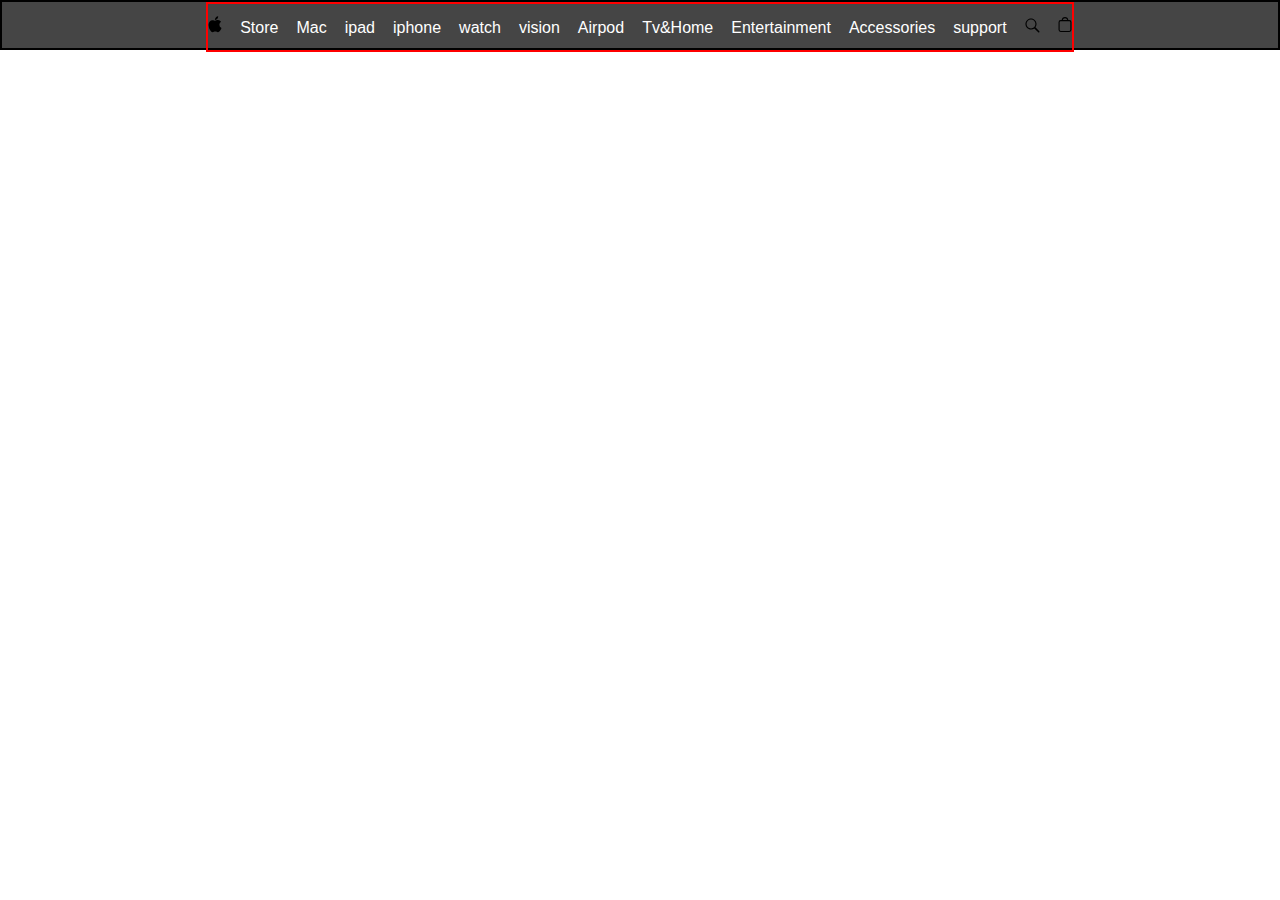
<file: apple-web-page/index.html>
<!DOCTYPE html>
<html lang="en">
<head>
    <meta charset="UTF-8">
    <meta name="viewport" content="width=device-width, initial-scale=1.0">
    <link rel="stylesheet" href="./main.css">
    <title>Document</title>
</head>
<body>
    <div id="nav">
        <nav id="sub-nav">
           <ol>
            <li class="logo"><svg height="44" viewBox="0 0 14 44" width="14" xmlns="http://www.w3.org/2000/svg"><path d="m13.0729 17.6825a3.61 3.61 0 0 0 -1.7248 3.0365 3.5132 3.5132 0 0 0 2.1379 3.2223 8.394 8.394 0 0 1 -1.0948 2.2618c-.6816.9812-1.3943 1.9623-2.4787 1.9623s-1.3633-.63-2.613-.63c-1.2187 0-1.6525.6507-2.644.6507s-1.6834-.9089-2.4787-2.0243a9.7842 9.7842 0 0 1 -1.6628-5.2776c0-3.0984 2.014-4.7405 3.9969-4.7405 1.0535 0 1.9314.6919 2.5924.6919.63 0 1.6112-.7333 2.8092-.7333a3.7579 3.7579 0 0 1 3.1604 1.5802zm-3.7284-2.8918a3.5615 3.5615 0 0 0 .8469-2.22 1.5353 1.5353 0 0 0 -.031-.32 3.5686 3.5686 0 0 0 -2.3445 1.2084 3.4629 3.4629 0 0 0 -.8779 2.1585 1.419 1.419 0 0 0 .031.2892 1.19 1.19 0 0 0 .2169.0207 3.0935 3.0935 0 0 0 2.1586-1.1368z"></path></svg></li>
            <li>Store</li>
            <li>Mac</li>
            <li>ipad</li>
            <li>iphone</li>
            <li>watch</li>
            <li>vision</li>
            <li>Airpod</li>
            <li>Tv&Home</li>
            <li>Entertainment</li>
            <li>Accessories</li>
            <li>support</li>
            <li class="logo"><svg xmlns="http://www.w3.org/2000/svg" width="15px" height="44px" viewBox="0 0 15 44">
                <path d="M14.298,27.202l-3.87-3.87c0.701-0.929,1.122-2.081,1.122-3.332c0-3.06-2.489-5.55-5.55-5.55c-3.06,0-5.55,2.49-5.55,5.55 c0,3.061,2.49,5.55,5.55,5.55c1.251,0,2.403-0.421,3.332-1.122l3.87,3.87c0.151,0.151,0.35,0.228,0.548,0.228 s0.396-0.076,0.548-0.228C14.601,27.995,14.601,27.505,14.298,27.202z M1.55,20c0-2.454,1.997-4.45,4.45-4.45 c2.454,0,4.45,1.997,4.45,4.45S8.454,24.45,6,24.45C3.546,24.45,1.55,22.454,1.55,20z"></path>
                </svg></li>
            <li><svg height="44" viewBox="0 0 14 44" width="14" xmlns="http://www.w3.org/2000/svg"><path d="m11.3535 16.0283h-1.0205a3.4229 3.4229 0 0 0 -3.333-2.9648 3.4229 3.4229 0 0 0 -3.333 2.9648h-1.02a2.1184 2.1184 0 0 0 -2.117 2.1162v7.7155a2.1186 2.1186 0 0 0 2.1162 2.1167h8.707a2.1186 2.1186 0 0 0 2.1168-2.1167v-7.7155a2.1184 2.1184 0 0 0 -2.1165-2.1162zm-4.3535-1.8652a2.3169 2.3169 0 0 1 2.2222 1.8652h-4.4444a2.3169 2.3169 0 0 1 2.2222-1.8652zm5.37 11.6969a1.0182 1.0182 0 0 1 -1.0166 1.0171h-8.7069a1.0182 1.0182 0 0 1 -1.0165-1.0171v-7.7155a1.0178 1.0178 0 0 1 1.0166-1.0166h8.707a1.0178 1.0178 0 0 1 1.0164 1.0166z"></path></svg></li>
           </ol>
         
        </nav>
    </div>
</body>
</html>
</file>
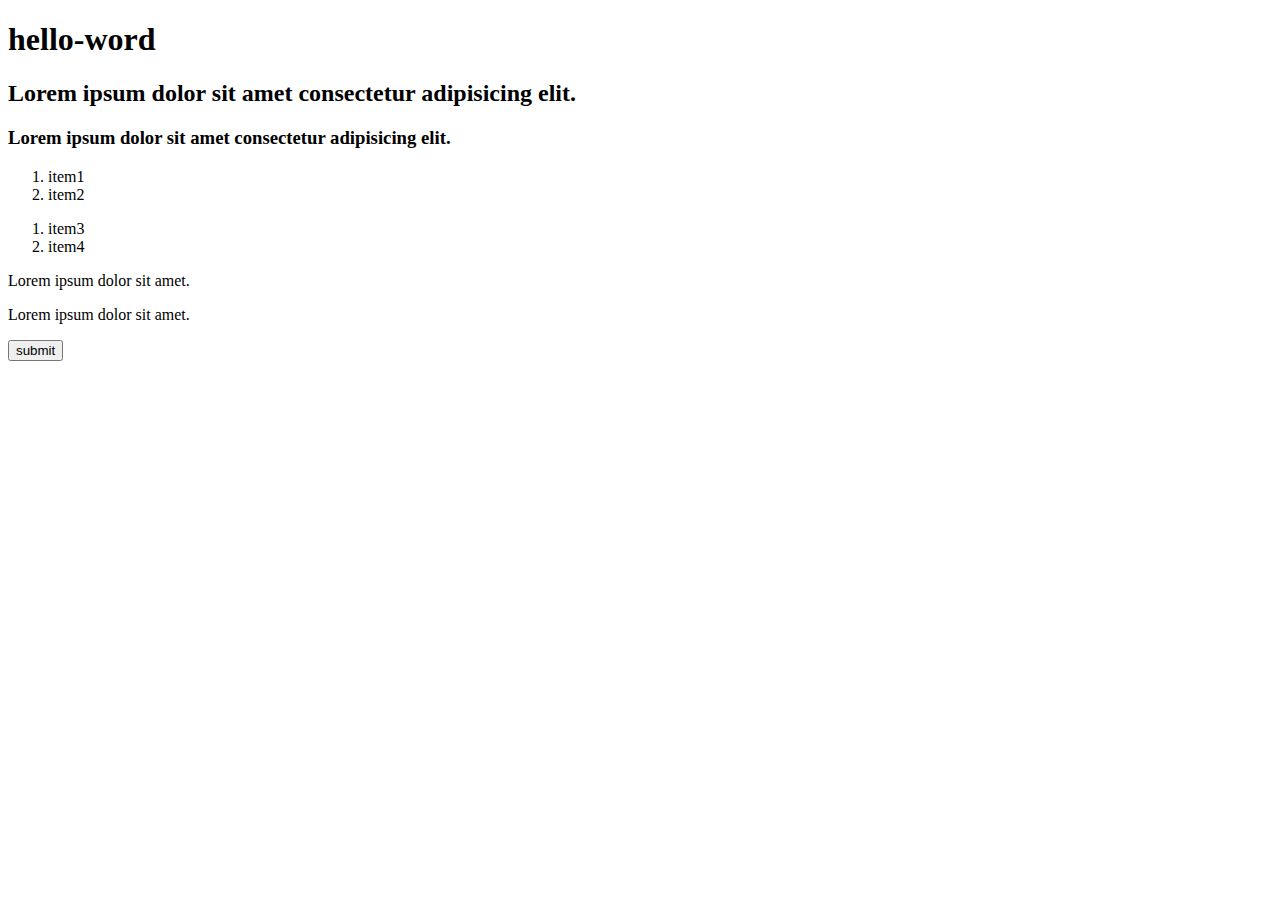
<file: Day 10/dom.html>
<!DOCTYPE html>
<html lang="en">
<head>
    <meta charset="UTF-8">
    <meta name="viewport" content="width=device-width, initial-scale=1.0">
    <title>Document</title>
</head>
<body>
    <script async src="./dom.js"></script>

    <h1 id="demo">hello-word</h1>
    <!-- <img src="https://cdn.pixabay.com/photo/2018/01/14/23/12/nature-3082832_1280.jpg" alt=""></img>
    <img src="https://cdn.pixabay.com/photo/2018/01/14/23/12/nature-3082832_1280.jpg" alt=""></img>
    <img src="https://cdn.pixabay.com/photo/2018/01/14/23/12/nature-3082832_1280.jpg" alt=""></img> -->

    <h2 class="demo1">Lorem ipsum dolor sit amet consectetur adipisicing elit.</h2>   
    <h3 class="demo1">Lorem ipsum dolor sit amet consectetur adipisicing elit.</h3> 

    <ol>
        <li>item1</li>
        <li>item2</li>
    </ol>
    
    <ol>
        <li>item3</li>
        <li>item4</li>
    </ol>
    
    <span name="demo2">Lorem ipsum dolor sit amet.</span>
    <p name="demo2" >Lorem ipsum dolor sit amet.</p>
     
    <button onclick="event1()">submit</button>
</body>
</html>
</file>
<file: apple-web-page/main.css>
*{
     margin: 0%;
     padding: 0%;
     box-sizing: border-box;
     font-family: "SF Pro Text", "SF Pro Icons", "Helvetica Neue", "Helvetica"," Arial", "sans-serif";
}
#nav{
    border: 2px solid;
    height: 50px;
    background-color: #161617CC;
}

#sub-nav{
    border: 2px solid red;
    height: inherit; 
    width: 68%;
    margin: auto;
}

#sub-nav ol{
    list-style: none;
    display: flex;
    align-items: center;
    justify-content: space-between;
    color: white;
}
</file>
